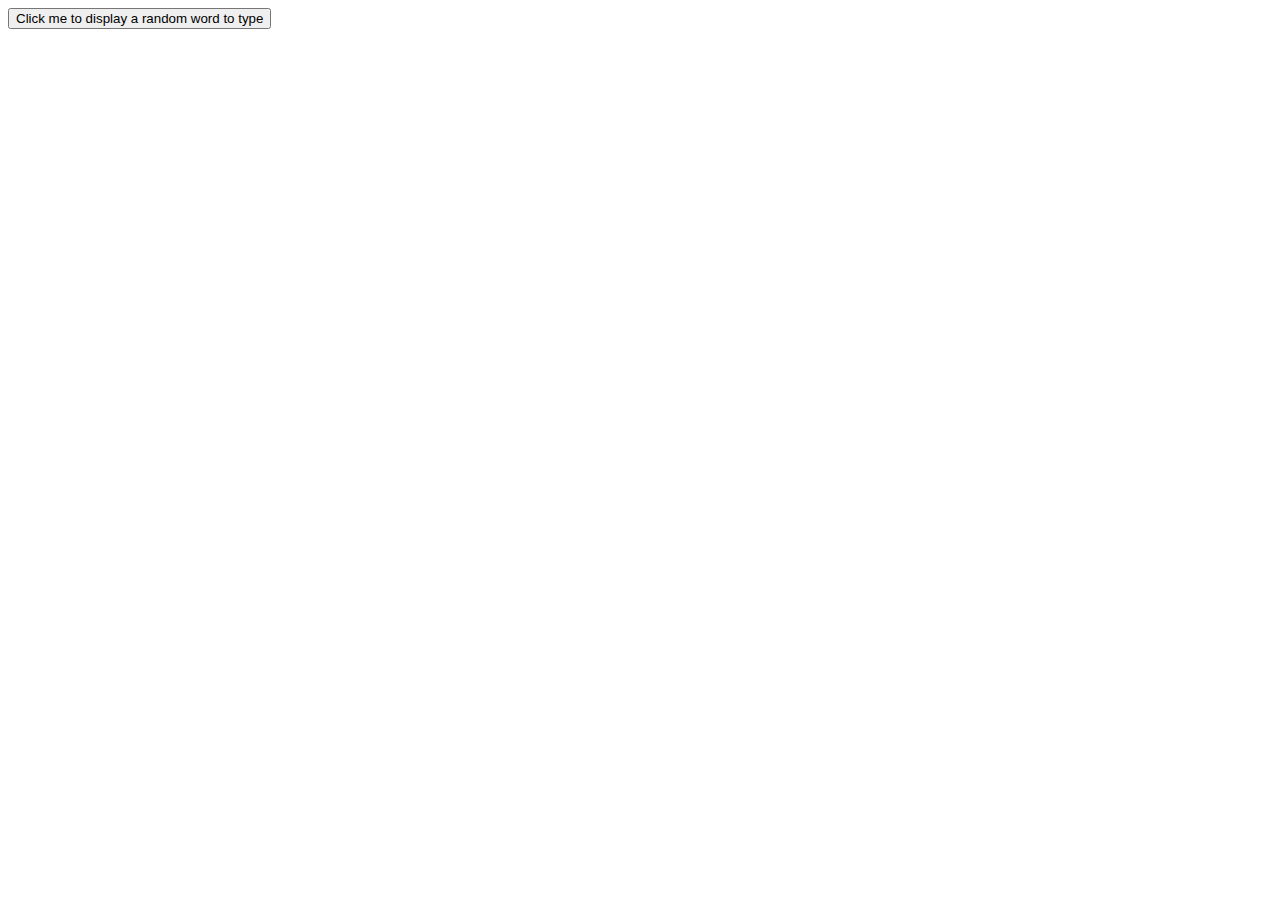
<file: event_listeners/index.html>
<!DOCTYPE html>
<html lang="en">
<head>
  <title>Copy game</title>
  <meta charset="utf-8"/>
  <script> // script.js has to be called here
     </script>
</head>
  <body>
    <button onclick="randomizeNumber();">Click me to display a random word to type</button>
  </body>
</html>
</file>
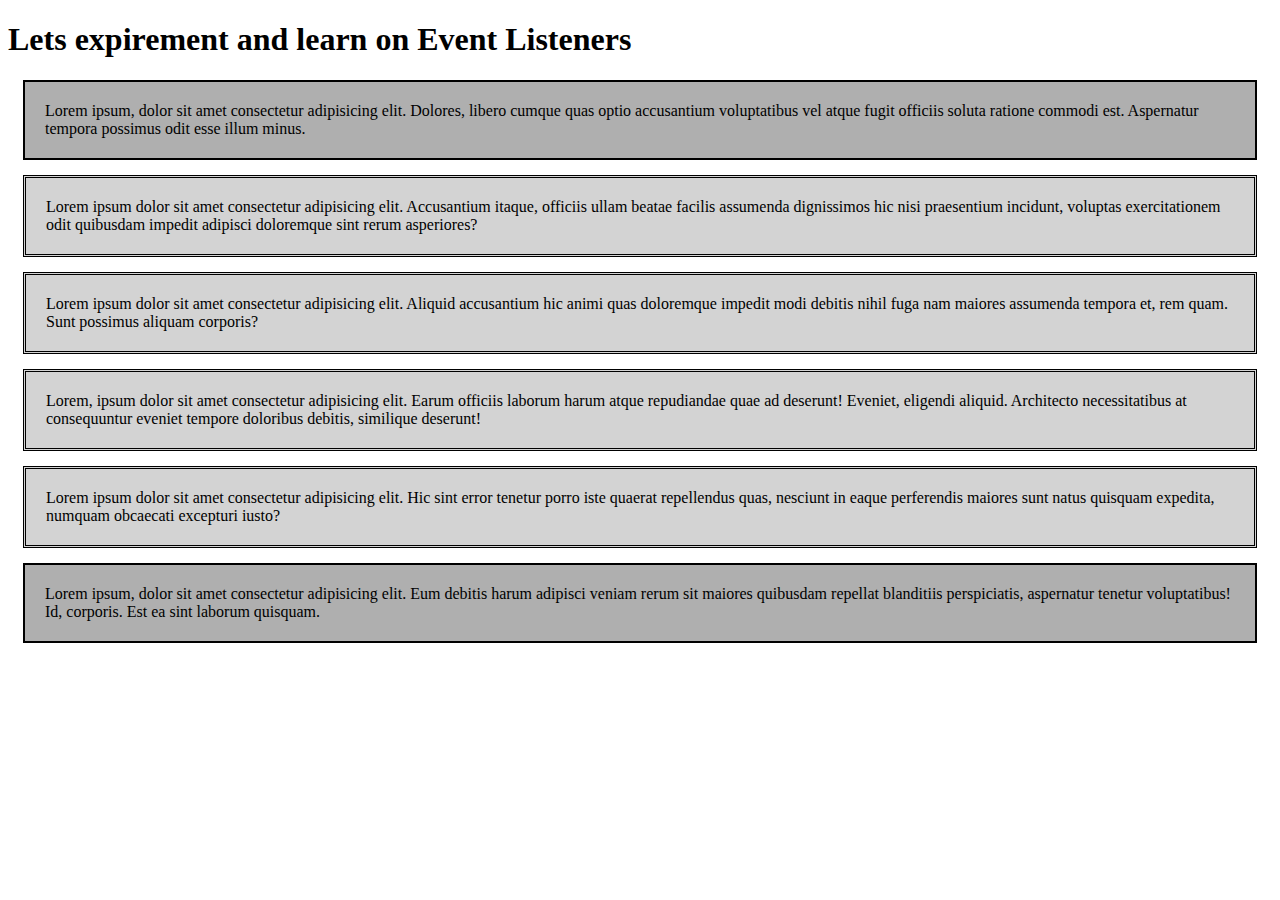
<file: experimentation/index.html>
<!DOCTYPE html>
<html lang="en">
<head>
    <meta charset="UTF-8">
    <meta http-equiv="X-UA-Compatible" content="IE=edge">
    <meta name="viewport" content="width=device-width, initial-scale=1.0">
    <link rel="stylesheet" type="text/css" href="css/style.css">
    <script src="script/script.js"></script>
    <title>Experimenting on eventlisteners</title>
</head>
<body>
    <h1>Lets expirement and learn on Event Listeners</h1>
    
<div id="box1">Lorem ipsum, dolor sit amet consectetur adipisicing elit. Dolores, libero cumque quas optio accusantium voluptatibus vel atque fugit officiis soluta ratione commodi est. Aspernatur tempora possimus odit esse illum minus.</div>
<div class="box2">Lorem ipsum dolor sit amet consectetur adipisicing elit. Accusantium itaque, officiis ullam beatae facilis assumenda dignissimos hic nisi praesentium incidunt, voluptas exercitationem odit quibusdam impedit adipisci doloremque sint rerum asperiores?</div>
<div class="box3">Lorem ipsum dolor sit amet consectetur adipisicing elit. Aliquid accusantium hic animi quas doloremque impedit modi debitis nihil fuga nam maiores assumenda tempora et, rem quam. Sunt possimus aliquam corporis?</div>
<div class="box4">Lorem, ipsum dolor sit amet consectetur adipisicing elit. Earum officiis laborum harum atque repudiandae quae ad deserunt! Eveniet, eligendi aliquid. Architecto necessitatibus at consequuntur eveniet tempore doloribus debitis, similique deserunt!</div>
<div class="box5">Lorem ipsum dolor sit amet consectetur adipisicing elit. Hic sint error tenetur porro iste quaerat repellendus quas, nesciunt in eaque perferendis maiores sunt natus quisquam expedita, numquam obcaecati excepturi iusto?</div>
<div class="box6">Lorem ipsum, dolor sit amet consectetur adipisicing elit. Eum debitis harum adipisci veniam rerum sit maiores quibusdam repellat blanditiis perspiciatis, aspernatur tenetur voluptatibus! Id, corporis. Est ea sint laborum quisquam.</div>
</body>
<script>
 
</script>
</html>
</file>
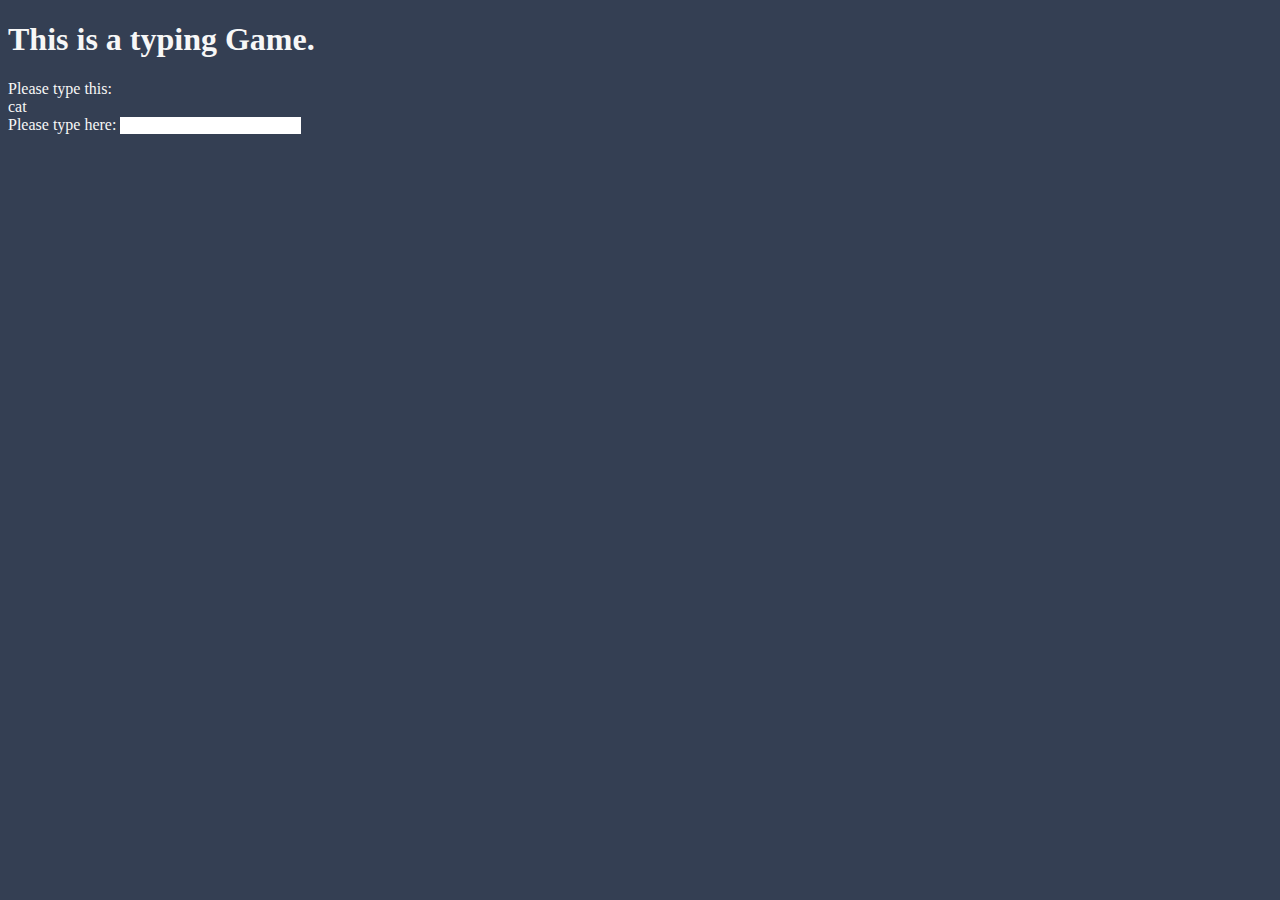
<file: projectWeekOne/index.html>
<!DOCTYPE html>
<html lang="en">
<head>
    <meta charset="UTF-8">
    <meta http-equiv="X-UA-Compatible" content="IE=edge">
    <meta name="viewport" content="width=device-width, initial-scale=1.0">
    <link rel="stylesheet" type="text/css" href="css/style.css">
    <title>Typing Game</title>
</head>
<body>
    <header id="testForOnclick">
        <h1>This is a typing Game.</h1>        
    </header>

    <main>
        <div class="container">
            <span>Please type this: </span>
            <div id="wordTemplate"></div>
        <label>
            <span>Please type here: </span>
                <input type="text" id="typedWord"
                    name="nom" 
                    maxlength="32" 
                    oninput = "compareText(this)"                             
        </label>
        <div id="whatYouTyped"></div>
        <div id="outcome"></div>
        </div>
        

    </main>
    <script src="script/script.js"></script>
</body>
</html>
</file>
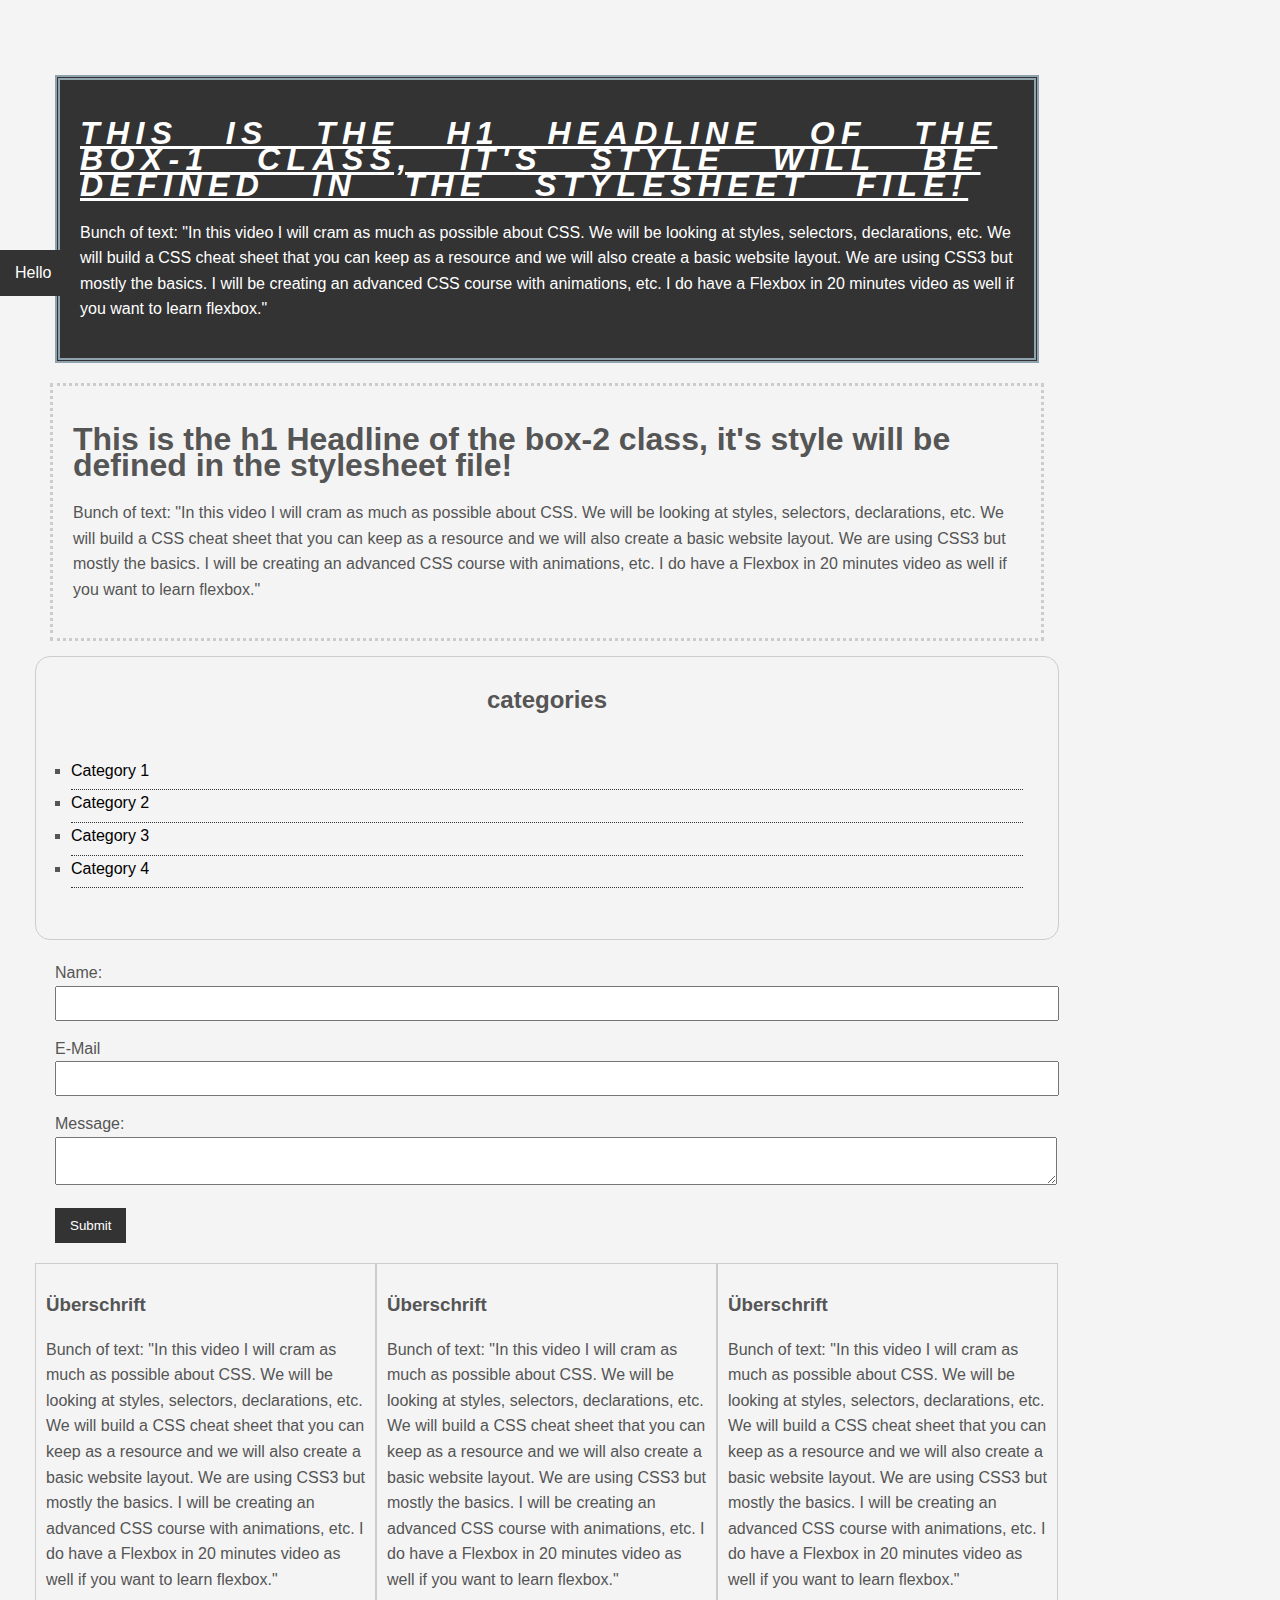
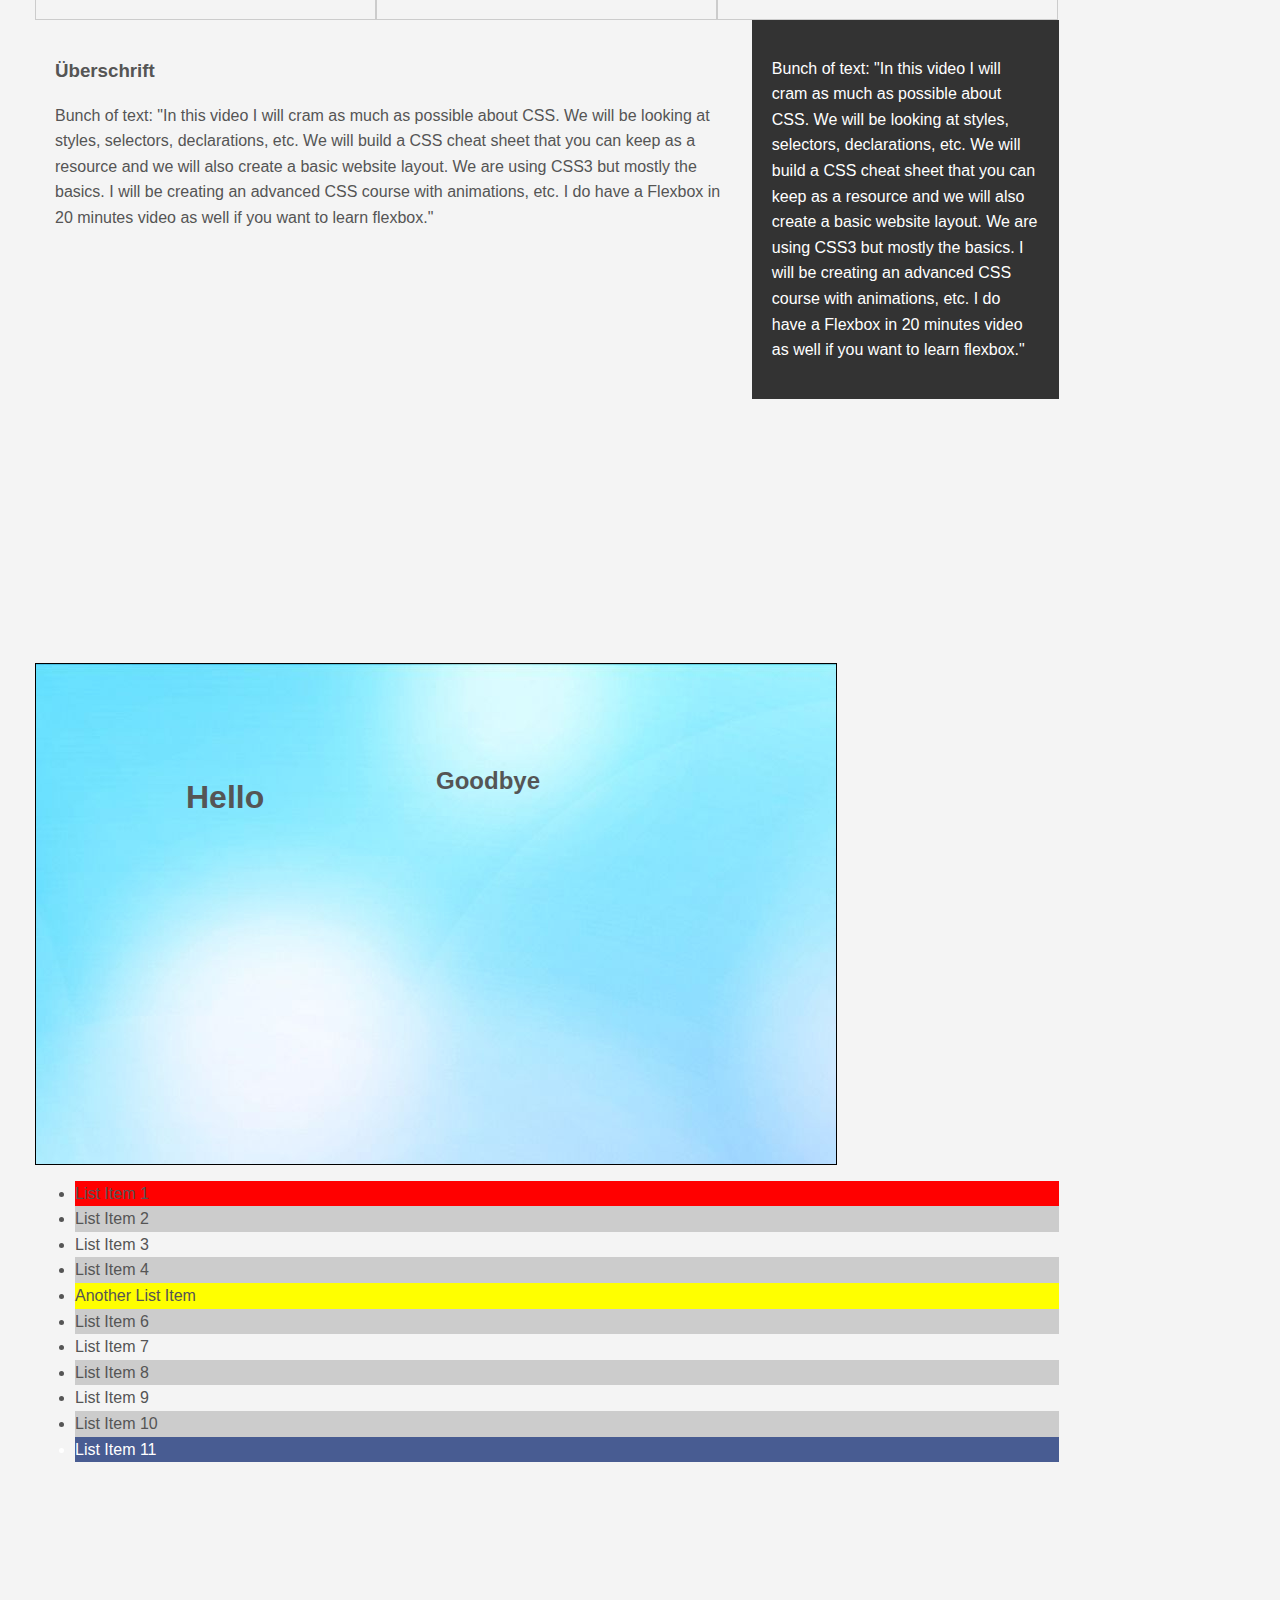
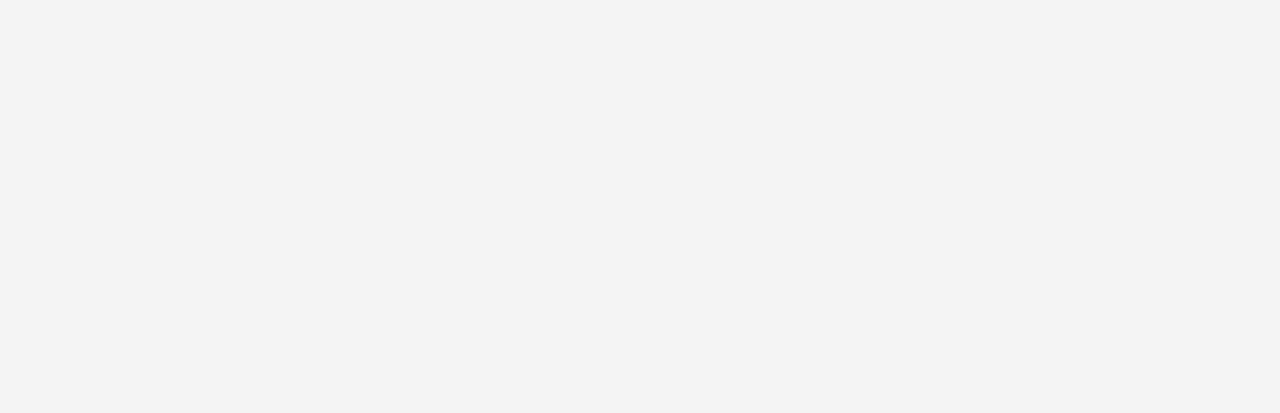
<file: Archiv/css_tutorial/css_cheatsheet/index.html>
<!DOCTYPE html>
<html>
<head>
    <title>css cheatsheet</title>    
    <link rel="stylesheet" type="text/css" href="css/style.css"
</head>
<body>
    <div class="container">
        <div class="box-1">
            <!--    <h1 style="color: blue;">Hello there</h1> don't use inline!!-->
            <h1>This is the h1 Headline of the box-1 class, it's style will be defined in the stylesheet file!</h1>
            <p>Bunch of text: "In this video I will cram as much as possible about CSS.
            We will be looking at styles, selectors, declarations, etc.
            We will build a CSS cheat sheet that you can keep as a resource
            and we will also create a basic website layout. We are using CSS3 
            but mostly the basics. I will be creating an advanced CSS course with animations,
            etc. I do have a Flexbox in 20 minutes video as well if you want to learn flexbox."</p>
        </div>
        <div class="box-2">
            <!--    <h1 style="color: blue;">Hello there</h1> don't use inline!!-->
            <h1>This is the h1 Headline of the box-2 class, it's style will be defined in the stylesheet file!</h1>
            <p>Bunch of text: "In this video I will cram as much as possible about CSS.
            We will be looking at styles, selectors, declarations, etc.
            We will build a CSS cheat sheet that you can keep as a resource
            and we will also create a basic website layout. We are using CSS3 
            but mostly the basics. I will be creating an advanced CSS course with animations,
            etc. I do have a Flexbox in 20 minutes video as well if you want to learn flexbox."</p>
        </div>
        <div class="categories">
            <h2>categories</h2>
            <ul>
                <li><a href="#">Category 1</a></li>
                <li><a href="#">Category 2</a></li>
                <li><a href="#">Category 3</a></li>
                <li><a href="#">Category 4</a></li>
            </ul>
        </div>
            <form class="myform">
                <div class="form-group">
                    <label>Name: </label>
                    <input type="text" name="name">
                </div>
                <div class="form-group">
                    <label>E-Mail</label>
                    <input type="text" name="email">
                </div>
                <div class="form-group">
                    <label>Message: </label>
                    <textarea name="message"></textarea>
                </div>
                <input class="button" type="submit" value="Submit" name="">                                
            </form>         

        <div class="block">
            <h3>Überschrift</h3>
            <p>Bunch of text: "In this video I will cram as much as possible about CSS.
                 We will be looking at styles, selectors, declarations, etc. We will build a CSS cheat sheet
                  that you can keep as a resource and we will also create a basic website layout.
                  We are using CSS3 but mostly the basics. I will be creating an advanced CSS course with animations,
                 etc. I do have a Flexbox in 20 minutes video as well if you want to learn flexbox."
            </p>
        </div>
        <div class="block">
            <h3>Überschrift</h3>
            <p>Bunch of text: "In this video I will cram as much as possible about CSS.
                We will be looking at styles, selectors, declarations, etc. We will build a CSS cheat sheet
                that you can keep as a resource and we will also create a basic website layout.
                We are using CSS3 but mostly the basics. I will be creating an advanced CSS course with animations,
                etc. I do have a Flexbox in 20 minutes video as well if you want to learn flexbox."
            </p>
        </div>
        <div class="block">
            <h3>Überschrift</h3>
            <p>Bunch of text: "In this video I will cram as much as possible about CSS.
                    We will be looking at styles, selectors, declarations, etc. We will build a CSS cheat sheet
                    that you can keep as a resource and we will also create a basic website layout.
                    We are using CSS3 but mostly the basics. I will be creating an advanced CSS course with animations,
                    etc. I do have a Flexbox in 20 minutes video as well if you want to learn flexbox."
            </p>
        </div>  
        
        <div class="clr">
        </div>

        <div id="main-block">
            <h3>Überschrift</h3>
            <p>Bunch of text: "In this video I will cram as much as possible about CSS.
                    We will be looking at styles, selectors, declarations, etc. We will build a CSS cheat sheet
                    that you can keep as a resource and we will also create a basic website layout.
                    We are using CSS3 but mostly the basics. I will be creating an advanced CSS course with animations,
                    etc. I do have a Flexbox in 20 minutes video as well if you want to learn flexbox."
            </p>
        </div>
        <div id="sidebar">
            <p>Bunch of text: "In this video I will cram as much as possible about CSS.
                We will be looking at styles, selectors, declarations, etc. We will build a CSS cheat sheet
                that you can keep as a resource and we will also create a basic website layout.
                We are using CSS3 but mostly the basics. I will be creating an advanced CSS course with animations,
                etc. I do have a Flexbox in 20 minutes video as well if you want to learn flexbox."
            </p>
        </div>

        <div class="clr">

        </div>

        <div class="p-box">
            <h1>Hello</h1>
            <h2>Goodbye</h2>
        </div>
        
        <ul class="my-list">
            <li>List Item 1</li>
            <li>List Item 2</li>
            <li>List Item 3</li>
            <li>List Item 4</li>
            <li>Another List Item</li>
            <li>List Item 6</li>
            <li>List Item 7</li>
            <li>List Item 8</li>
            <li>List Item 9</li>
            <li>List Item 10</li>
            <li>List Item 11</li>
        </ul>
    </div><!-- End of the .container class-->

    <a class="fix-me button" href="">Hello</a>
    <div style="margin-top: 500px;"></div>    
</body>
</html>
</file>
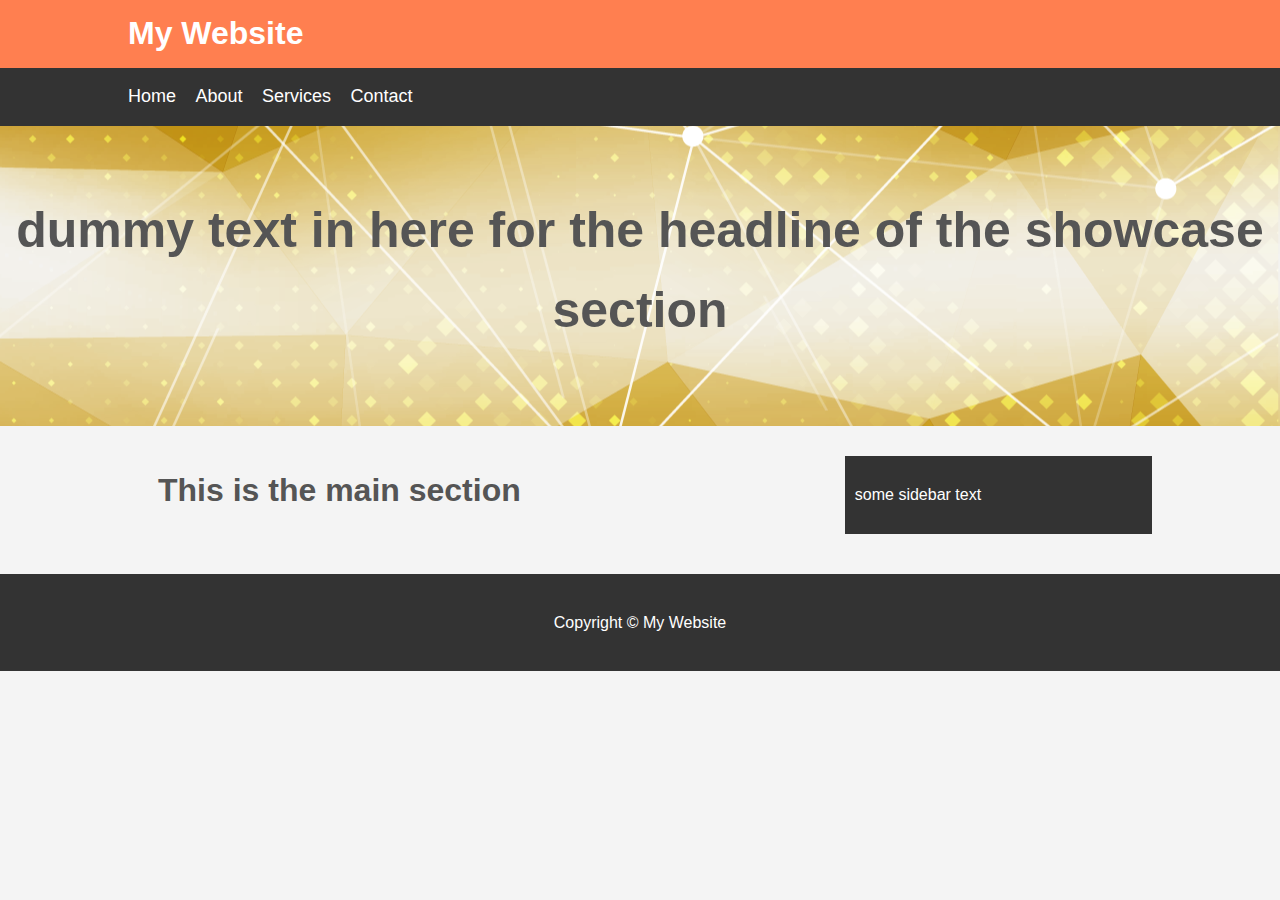
<file: Archiv/css_tutorial/mywebsite/index.html>
<!DOCTYPE html>
<html>
<head>
    <title>Website </title>
    <link rel="stylesheet" type="text/css" href="css/style.css"/>

</head>    
<body>
    <header id="main-header">
        <div class="container">
            <h1>My Website</h1>
        </div>
    </header>

    <nav id="navbar">
        <div class="container">
            <ul>
                <li><a href="#">Home</a></li>
                <li><a href="#">About</a></li>
                <li><a href="#">Services</a></li>
                <li><a href="#">Contact</a></li>
            </ul>
        </div>
    </nav>
    </header>

    <section id="showcase">
        <div class="container"></div>
            <h1>dummy text in here for the headline of the showcase section</h1>
        
    </section>

    <div class="container">
        <section id="main">            
                <h1> This is the main section</h1>            
        </section>

        <aside id="sidebar">
            <p>some sidebar text</p>
        </aside>
    </div>

    <footer id="main-footer">
        <p>Copyright &copy; My Website</p>
    </footer>
</body>
</html>
</file>
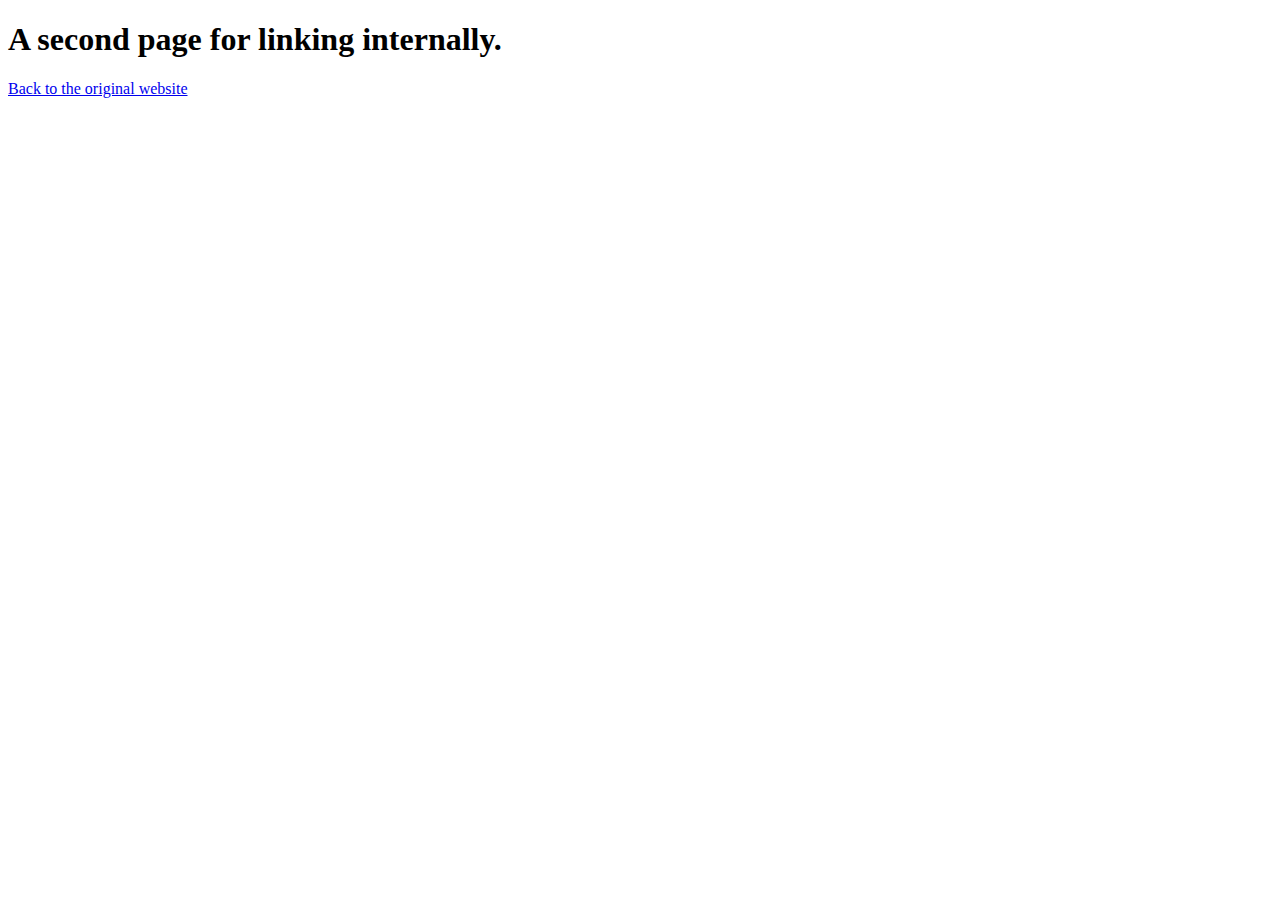
<file: html_tutorial/another.html>
<!DOCTYPE html>
<html lang="en">
<head>
  <title>another site</title>
  <meta charset="utf-8"/>
  </head>
  <body>
  <h1>A second page for linking internally.</h1>
  <a href="index.html">Back to the original website</a>
  </body>
</html>
</file>
<file: experimentation/css/style.css>
body div
{
    background-color: lightgray;
    padding: 20px;
    margin: 15px;
    border: double;
    }

#box1
{
    border: 2px solid #000;
    background-color: #afafaf;
}


.box6
{
    border: 2px solid #000;
    background-color: #afafaf;
}
</file>
<file: projectWeekOne/css/style.css>
body{
    background-color: rgb(52, 63, 83);
    color: rgb(247, 247, 247);
}
#outcome{
    background: cadetblue;
    width: 150px;
}

#typedWord{
    border: 2px;
}
</file>
<file: Archiv/css_tutorial/css_cheatsheet/css/style.css>
body{
    background-color: #f4f4f4;
    color: #555555;
    font-family: Arial, Helvetica, sans-serif;
    font-size:16px;
    font-weight: normal;
    /* Same as above: */
    font: normal 16px Arial, Helvetica, sans-serif;
    line-height: 1.6em;
    margin:0;
}

a{
    text-decoration: none;
    color: #000;
}

a:hover{
    color: red;
}

a:active{
    color: forestgreen;
}

.container{
    width: 80%;
    margin: 20px 10px;
    padding: 35px 25px;
}

.button{
    background-color: #333;
    color: #fff;
    padding: 10px 15px;
    border: none;
}

.csr{
    clear:both
}

.box-1{
    background-color: #333;
    color: #fff;
    border: 5px rgb(143, 163, 175) double;    
    padding: 20px;
    margin: 20px;
}

.box-1 h1 {
    font-family: 'Segoe UI', Tahoma, Geneva, Verdana, sans-serif;
    font-weight: 800;
    font-style: oblique;
    text-decoration: underline;
    text-transform: uppercase;
    letter-spacing: 0.2em;
    word-spacing: 1em;    
}

.box-2{
    border: 3px dotted #ccc;
    padding: 20px;
    margin: 15px;
}

.categories{
    border: 1px #ccc double;
    padding: 10px;
    border-radius: 15px;
}

.categories h2{
    text-align: center;
}

.categories ul{
    list-style: square;
    padding: 25px;
}

.categories li{
    padding-bottom:6px ;
    border-bottom: dotted 1px #333;
}

.myform{
    padding: 20px;
}

.myform .form-group{
    padding-bottom: 15px;
}

.myform label{
    display: block;
}

.myform input[type="text"], .myform textarea{
    padding:8px;
    width:100%;
}

.block{
    float: left;
    width: 33.3%;
    border: #ccc 1px solid;
    padding: 10px;
    box-sizing: border-box;
}

#main-block{
    float: left;
    width: 70%;
    padding: 20px;
    box-sizing: border-box;
}

#sidebar{
    float: right;
    width: 30%;
    background-color: #333;
    color: #fff;
    padding: 20px;
    box-sizing: border-box;
}

.p-box{
    width: 800px;
    height: 500px;
    border: 1px solid #000;
    margin-top: 1000px;
    position: relative;
    background-image:url('../images/light.jpg');
    background-repeat: no-repeat;
    background-position:100px 200px ;
    background-position:center top;
}

.p-box h1{
    position: absolute;
    top: 100px;
    left: 150px;
}

.p-box h2{
    position: absolute;
    bottom: 350px;
    left: 400px;
}

.fix-me{
    position: fixed;
    top: 250px;
}

.my-list li:first-child{
    background:red;
    }
    
.my-list li:last-child{
    background:rgb(72, 92, 146);
    color: #fff;
}

.my-list li:nth-child(5){
    background: yellow;
}

.my-list li:nth-child(even){
    background: #ccc;
}
</file>
<file: Archiv/css_tutorial/mywebsite/css/style.css>
body{
    background-color: #f4f4f4;
    color:#555;
    font-family: Arial, Helvetica, sans-serif;
    font-size: 16px;
    line-height: 1.6em;
    margin: 0;    
}

.container{
    width: 80%;
    margin: auto;
    overflow: hidden;
}

#main-header{
    background-color: coral;
    color: #fff;
}

#navbar{
    background-color: #333;
    color: #fff;
}

#navbar ul {
    padding:0px;
    list-style: none;
}

#navbar li{
    display: inline;
}

#navbar a{
    color: #fff;
    text-decoration: none;
    font-size: 18px;
    padding-right: 15px;
}

#showcase{
    background-image:url('../images/showcase.png');
    background-position: center right;
    min-height: 300px;
    margin-bottom: 30px;
    text-align: center;
}
#showcase h1{
    color: fff;
    font-size: 50px;
    line-height: 1.6em;
    padding-top: 30px;
}

#main{
    float: left;
    width: 70%;
    padding: 0 30px;
    box-sizing: border-box;
}

#sidebar{
    float: right;
    width: 30%;
    background: #333;
    color: #fff;
    padding: 10px;
    box-sizing: border-box;
}

#main-footer{
    background: #333;
    color: #fff;
    text-align: center;
    padding: 20px;
    margin-top: 40px;
}

@media(max-width:600px){
    #main{
        width:100%;
        float: none;
    }
    #sidebar{
        width: 100%;
        float: none;
    }
  
}
</file>
